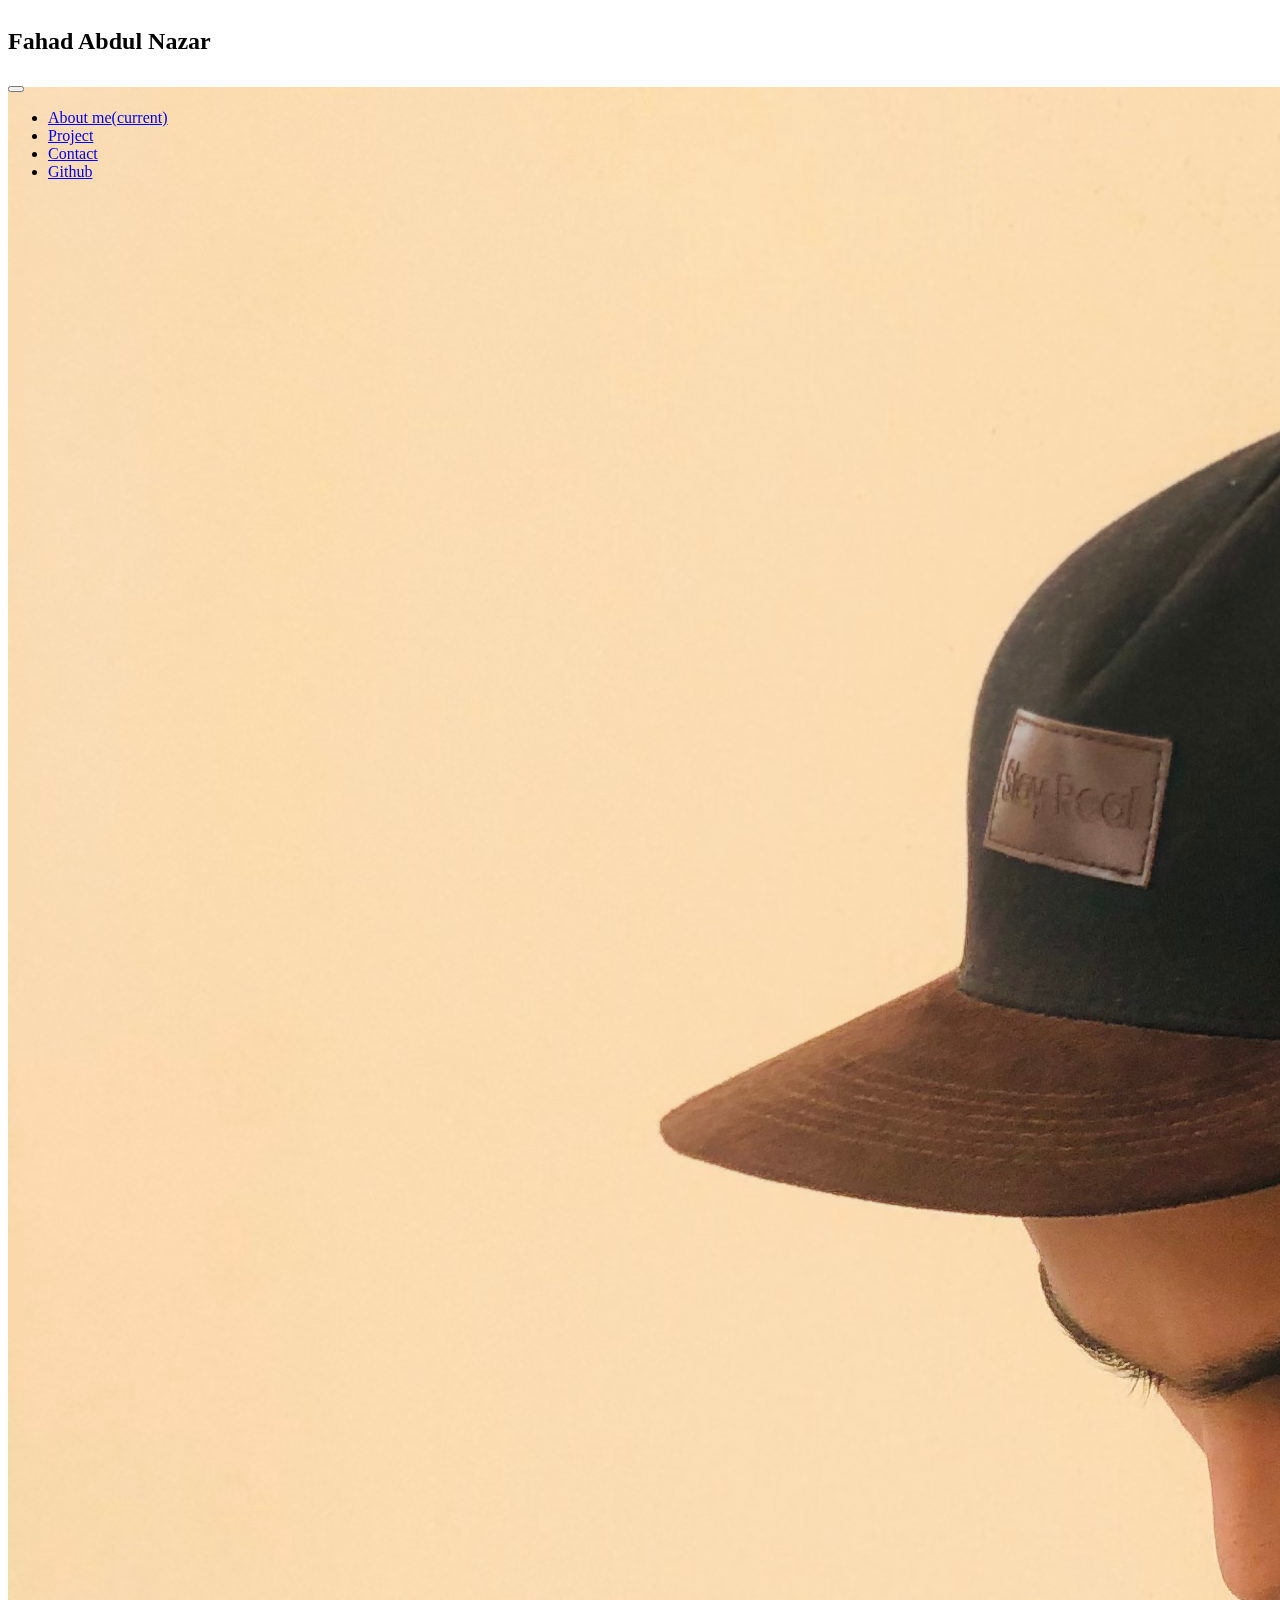
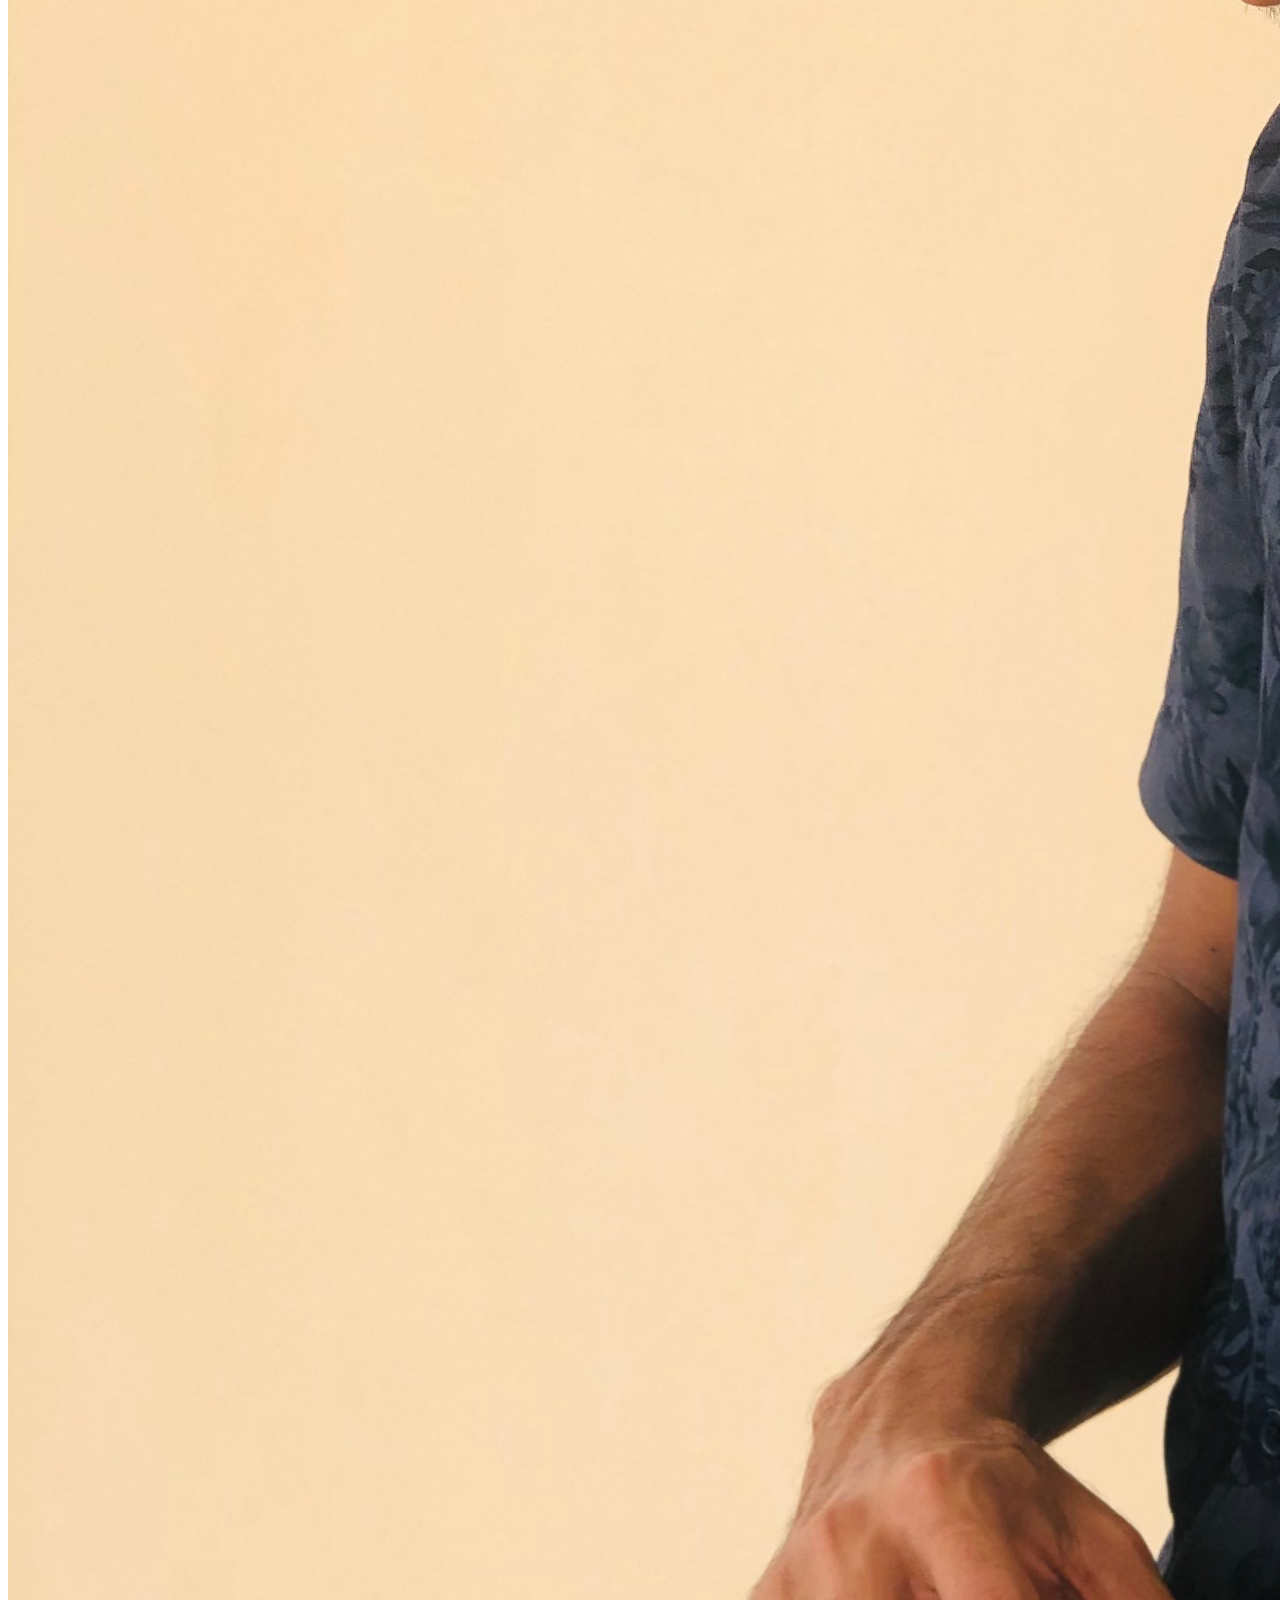
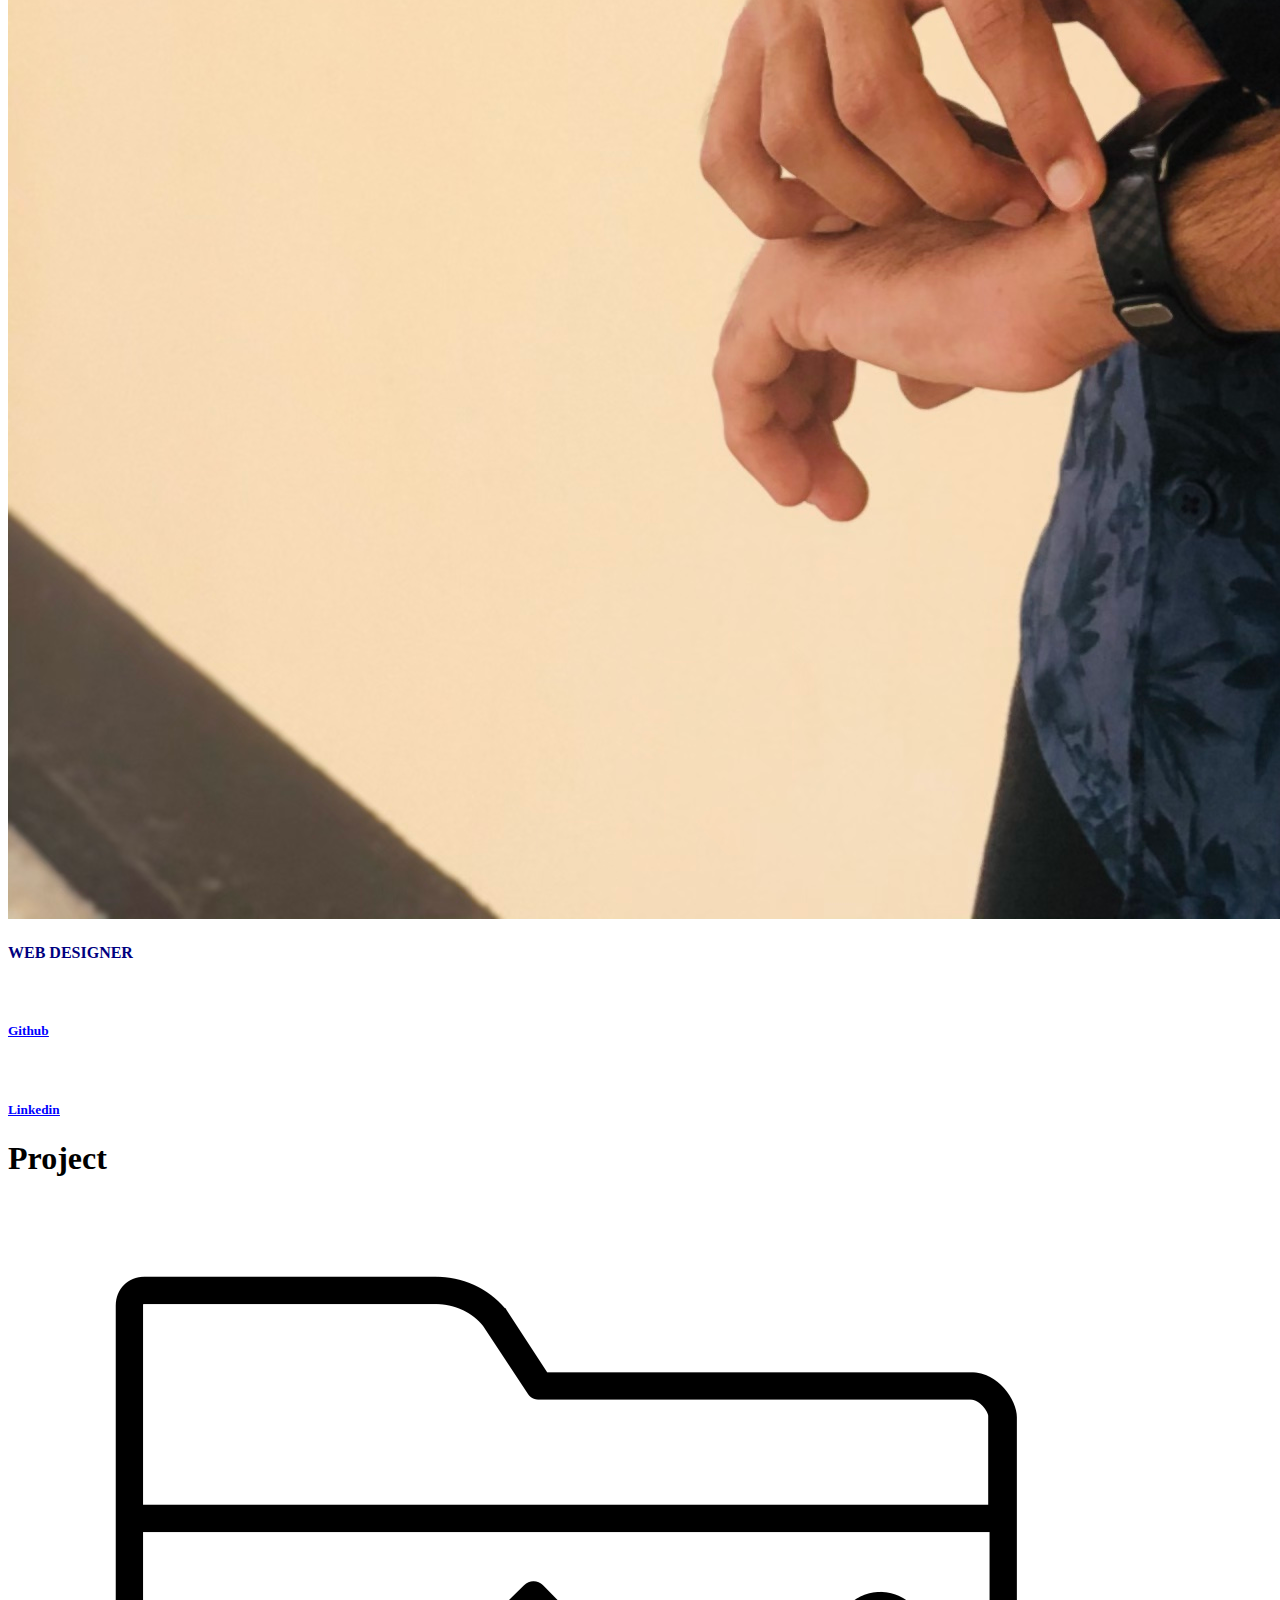
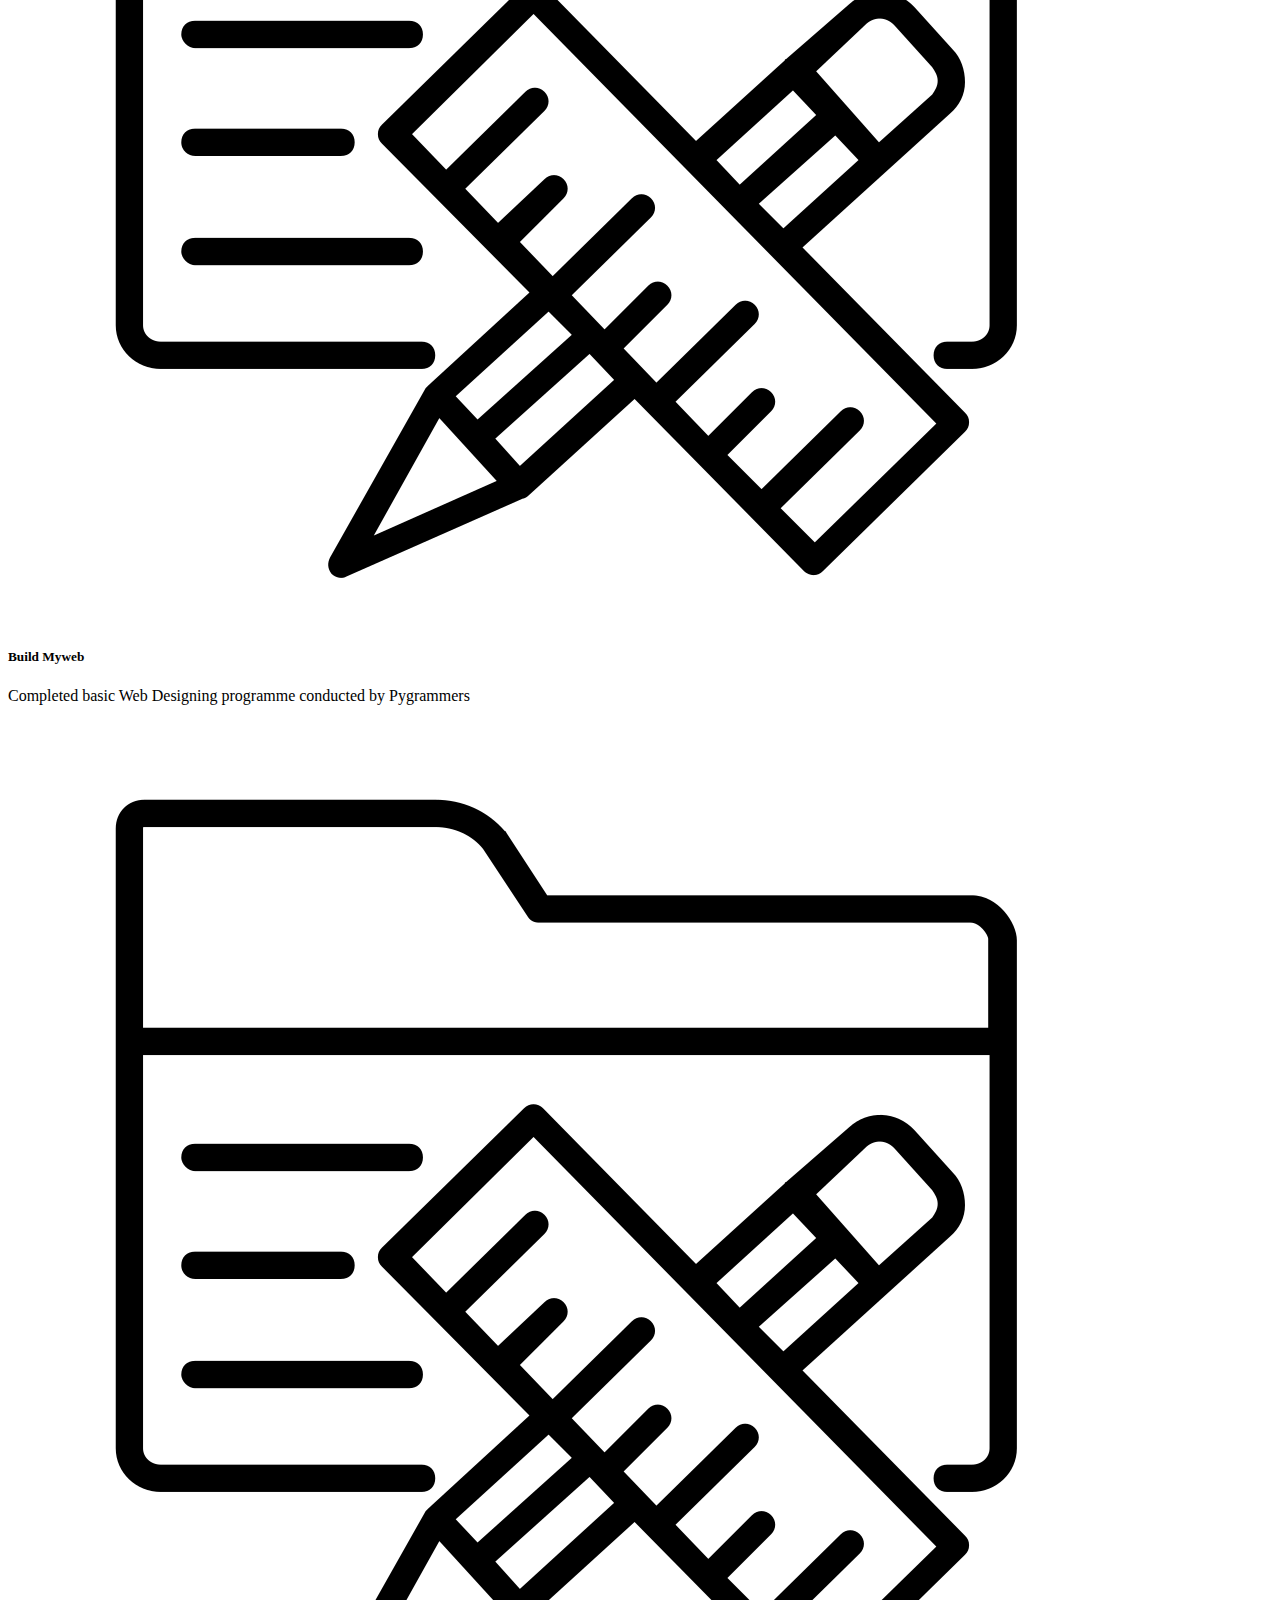
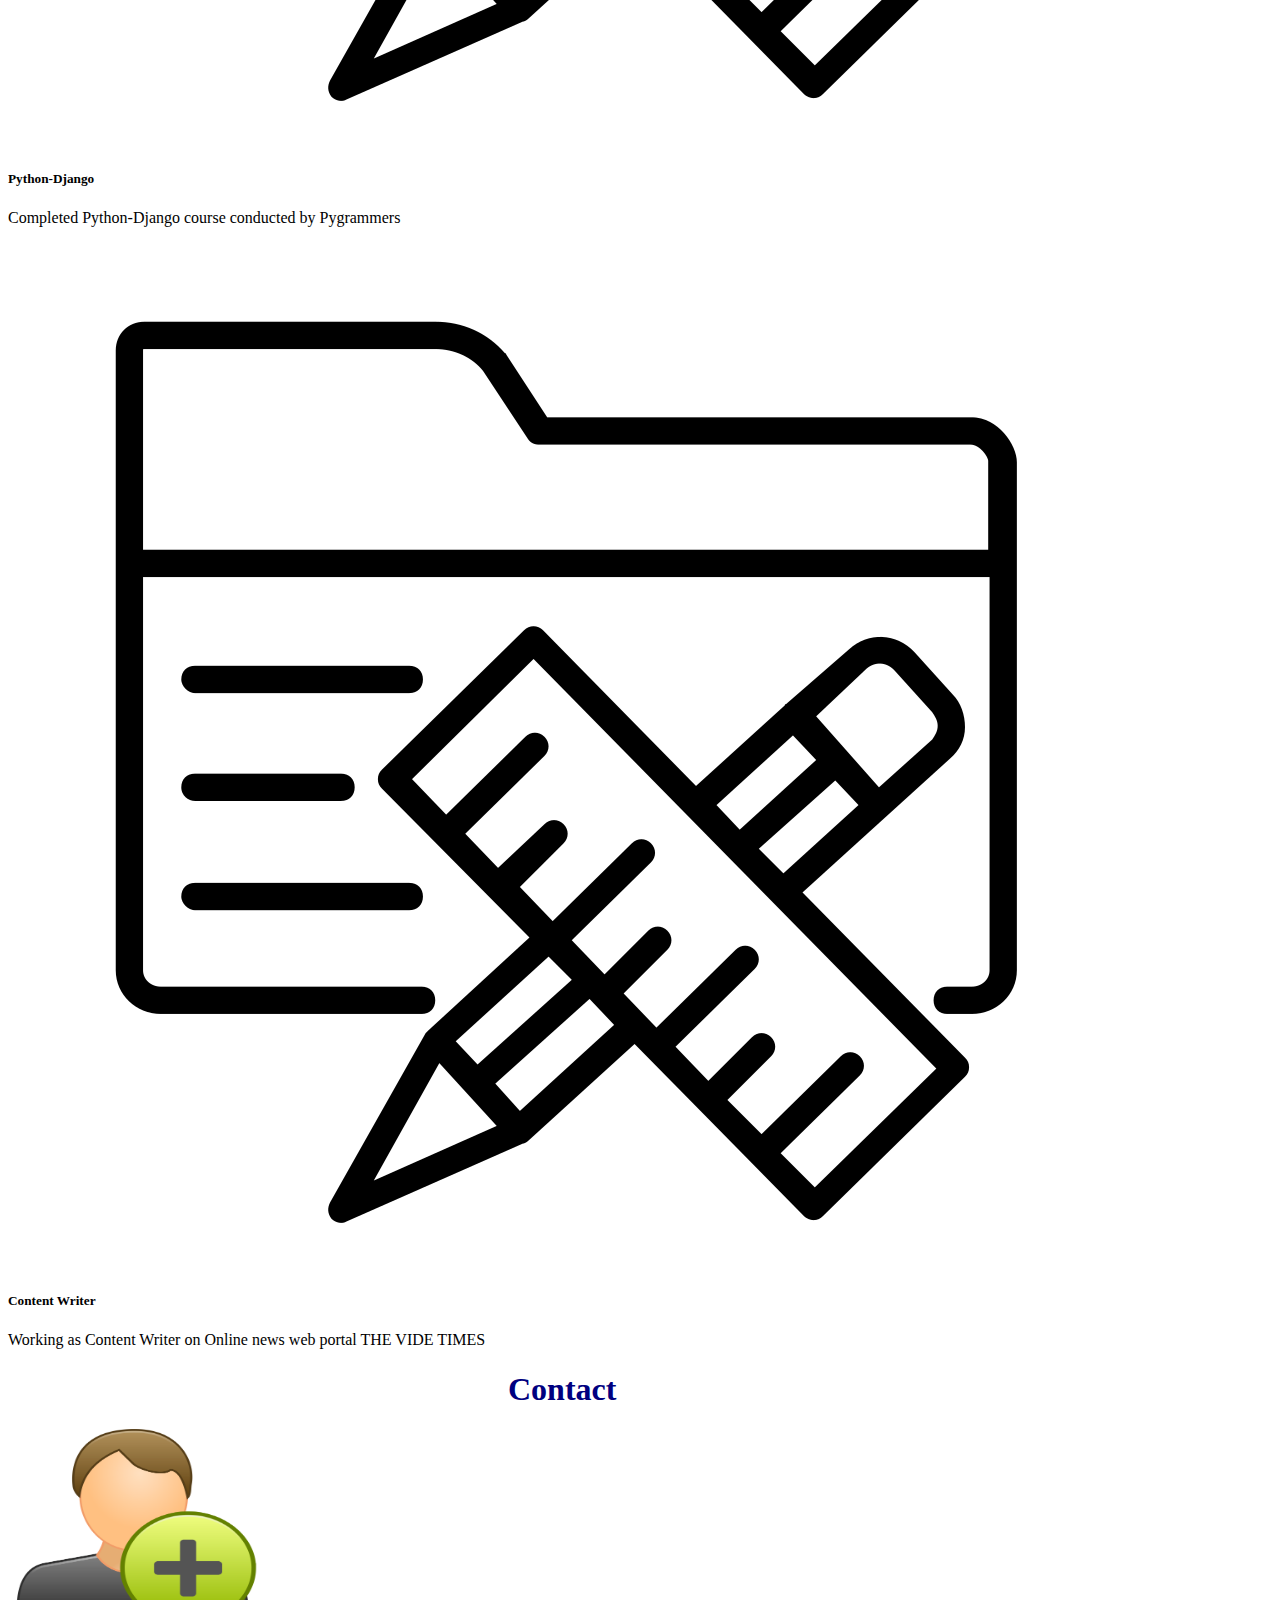
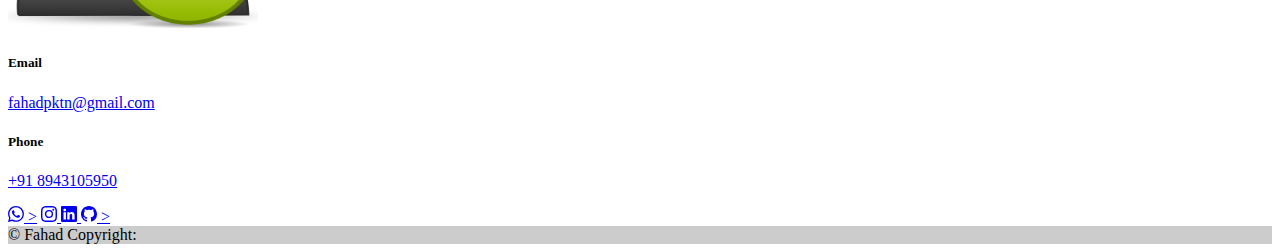
<file: index.html>
<!DOCTYPE html>
<html lang="en" style="scroll-behavior:smooth;">
<head>
    <meta charset="UTF-8">
    <meta http-equiv="X-UA-Compatible" content="IE=edge">
    <meta name="viewport" content="width=device-width, initial-scale=1.0">
    <title>Fahad Abdul Nazar</title>
    <link rel="stylesheet" href="website.css">
    <link rel="icon" href="https://cure4thekids.org/wp-content/uploads/2020/09/f.jpg" type="image/gif" sizes="16x16">
    <link rel="stylesheet" href="https://cdn.jsdelivr.net/npm/bootstrap@4.6.0/dist/css/bootstrap.min.css" integrity="sha384-B0vP5xmATw1+K9KRQjQERJvTumQW0nPEzvF6L/Z6nronJ3oUOFUFpCjEUQouq2+l" crossorigin="anonymous">
</head>
<body>


    <header class="bg-info" style="position: fixed; width: 100%; z-index: 1;">
        <div class="row text-white">
            <div class="col-md-6 col-9 p-3 pl-5 ">
            <h2>Fahad Abdul Nazar</h2>
            </div>
            <div class="col-md-6 col-3 my-auto">
                <nav class="navbar navbar-expand-lg navbar-light ">
                    <button class="navbar-toggler ml-auto" type="button" data-toggle="collapse" data-target="#navbarSupportedContent" aria-controls="navbarSupportedContent" aria-expanded="false" aria-label="Toggle navigation" >
                      <span class="navbar-toggler-icon"></span>
                    </button>
                  
                    <div class="collapse navbar-collapse" id="navbarSupportedContent">
                      <ul class="navbar-nav ml-auto">
                        <li class="nav-item active">
                          <a class="nav-link text-white" href="#about me-section">About me<span class="sr-only">(current)</span></a>
                        </li>
                        <li class="nav-item">
                          <a class="nav-link text-white" href="#project">Project</a>
                        </li>
                        <li class="nav-item">
                            <a class="nav-link text-white" href="contact.html">Contact</a>
                          </li>

                          <li class="nav-item">
                            <a class="nav-link text-white" href="github_api.html">Github</a>
                          </li>
                      
                      </ul>
                    </div>
                  </nav>
            </div>
        </div>
    </header>


    <section id="about me-section" style="padding-top: 4.92em;">
       <div class="container">
        
           <div class="row align-items-center">
               <div class="col-md-6" >
                 <img src="IMG_9585.jpg" alt="image" class="img-fluid img-rounded" >
               </div>
               <div class="col-md-6">
                  <h4 class="pt-4" style="font-weight: 700;">
                    WEB DESIGNER
                  </h4> <br>

                 <u><h5> <a style="color:blue;"   href="https://github.com/fahadpktn">Github</a> </h5></u> <br>

                 <u><h5> <a  style="color: blue;" href="https://www.linkedin.com/in/fahad-abdul-nazar-0604a4219/">Linkedin </a> </u>
                  
               </div>
           </div>
       </div>
    </section>


    <section class="bg-light p-5 " id="project">
      <div class="container">
        <h1 class="text-center" style="font-family: Cambria, Cochin, Georgia, Times, 'Times New Roman', serif; font-weight: bolder;" >Project</h1>
        <div class="row">
          <div class="col-md-4 p-3">
            <div class="card text-center p-2 " >
              <img src="1024px-Noun_Project_projects_icon_1327109_cc.svg.png" class="card-img-top" alt="..." style= padding-inline:40px;> 
                            <div class="card-body">
                <h5 class="card-title" style="font-weight: 700;">Build Myweb</h5>
                <p class="card-text">Completed basic Web Designing programme conducted by Pygrammers</p>
              </div>
            </div>           
            </div>
        
           
          <div class="col-md-4 p-3">
            <div class="card text-center p-3 " >
              <img src="1024px-Noun_Project_projects_icon_1327109_cc.svg.png" class="card-img-top" alt="..." style= padding-inline:40px;> 
                            <div class="card-body">
                <h5 class="card-title" style="font-weight: bolder;">Python-Django</h5>
                <p class="card-text">Completed Python-Django course conducted by Pygrammers</p>
              </div>
            </div>           
          </div>

        
          <div class="col-md-4 p-3">
            <div class="card text-center p-3 ">
              <img src="1024px-Noun_Project_projects_icon_1327109_cc.svg.png" class="card-img-top" alt="..." style= padding-inline:40px;> 
                            <div class="card-body">
                <h5 class="card-title" style="font-weight: bolder;">Content Writer</h5>
                <p class="card-text">Working as Content Writer on Online news web portal THE VIDE TIMES</p>
              </div>
            </div>           
          </div>
        </div>
      </div>
    </section>


    <section>
      <div class="container">
        <div id="contact">
        <h1 class="heading">Contact</h3>
        </div>
        <div class="row contact-grids">
          <div class="col-md-4 ">
          <img src="matt-icons_contact-add.png " width="250px " height="200px" alt="">

             <div class="row">
          
             </div>
          </div>
          <div id="padding">
          <div class="col-md-4">             
                <h5>Email</h5>
                <p><a href="fahadpktn@gmail.com">fahadpktn@gmail.com</a></p>
                 </div>
                                       
          <div class="col-md-4 ">
                             <h5>Phone</h5>
                <p><a href="+91 8943105950">+91 8943105950</a></p>
                             </div>
                         </div>         
                        </div>
                      </div>

                      <footer class="bg-dark text-center text-white">
                        
                        <div class="container p-4 pb-0">
                          <section class="mb-4">
                           
                      
                        
                            <a class="btn btn-outline-light btn-floating m-1" href="https://www.whatsapp.com/" role="button">
                              
                              
                              <i class="bi bi-whatsapp"></i>
                              <svg xmlns="http://www.w3.org/2000/svg" width="16" height="16" fill="currentColor" class="bi bi-whatsapp" viewBox="0 0 16 16">
                                <path d="M13.601 2.326A7.854 7.854 0 0 0 7.994 0C3.627 0 .068 3.558.064 7.926c0 1.399.366 2.76 1.057 3.965L0 16l4.204-1.102a7.933 7.933 0 0 0 3.79.965h.004c4.368 0 7.926-3.558 7.93-7.93A7.898 7.898 0 0 0 13.6 2.326zM7.994 14.521a6.573 6.573 0 0 1-3.356-.92l-.24-.144-2.494.654.666-2.433-.156-.251a6.56 6.56 0 0 1-1.007-3.505c0-3.626 2.957-6.584 6.591-6.584a6.56 6.56 0 0 1 4.66 1.931 6.557 6.557 0 0 1 1.928 4.66c-.004 3.639-2.961 6.592-6.592 6.592zm3.615-4.934c-.197-.099-1.17-.578-1.353-.646-.182-.065-.315-.099-.445.099-.133.197-.513.646-.627.775-.114.133-.232.148-.43.05-.197-.1-.836-.308-1.592-.985-.59-.525-.985-1.175-1.103-1.372-.114-.198-.011-.304.088-.403.087-.088.197-.232.296-.346.1-.114.133-.198.198-.33.065-.134.034-.248-.015-.347-.05-.099-.445-1.076-.612-1.47-.16-.389-.323-.335-.445-.34-.114-.007-.247-.007-.38-.007a.729.729 0 0 0-.529.247c-.182.198-.691.677-.691 1.654 0 .977.71 1.916.81 2.049.098.133 1.394 2.132 3.383 2.992.47.205.84.326 1.129.418.475.152.904.129 1.246.08.38-.058 1.171-.48 1.338-.943.164-.464.164-.86.114-.943-.049-.084-.182-.133-.38-.232z"/>
                              </svg>
                            ></a>
                      
                      
                            
                      
                            <!-- Instagram -->
                            <a class="btn btn-outline-light btn-floating m-1" href="https://www.instagram.com/" role="button"
                              ><i class="bi bi-instagram"></i></i>
                              <svg xmlns="http://www.w3.org/2000/svg" width="16" height="16" fill="currentColor" class="bi bi-instagram" viewBox="0 0 16 16">
                                <path d="M8 0C5.829 0 5.556.01 4.703.048 3.85.088 3.269.222 2.76.42a3.917 3.917 0 0 0-1.417.923A3.927 3.927 0 0 0 .42 2.76C.222 3.268.087 3.85.048 4.7.01 5.555 0 5.827 0 8.001c0 2.172.01 2.444.048 3.297.04.852.174 1.433.372 1.942.205.526.478.972.923 1.417.444.445.89.719 1.416.923.51.198 1.09.333 1.942.372C5.555 15.99 5.827 16 8 16s2.444-.01 3.298-.048c.851-.04 1.434-.174 1.943-.372a3.916 3.916 0 0 0 1.416-.923c.445-.445.718-.891.923-1.417.197-.509.332-1.09.372-1.942C15.99 10.445 16 10.173 16 8s-.01-2.445-.048-3.299c-.04-.851-.175-1.433-.372-1.941a3.926 3.926 0 0 0-.923-1.417A3.911 3.911 0 0 0 13.24.42c-.51-.198-1.092-.333-1.943-.372C10.443.01 10.172 0 7.998 0h.003zm-.717 1.442h.718c2.136 0 2.389.007 3.232.046.78.035 1.204.166 1.486.275.373.145.64.319.92.599.28.28.453.546.598.92.11.281.24.705.275 1.485.039.843.047 1.096.047 3.231s-.008 2.389-.047 3.232c-.035.78-.166 1.203-.275 1.485a2.47 2.47 0 0 1-.599.919c-.28.28-.546.453-.92.598-.28.11-.704.24-1.485.276-.843.038-1.096.047-3.232.047s-2.39-.009-3.233-.047c-.78-.036-1.203-.166-1.485-.276a2.478 2.478 0 0 1-.92-.598 2.48 2.48 0 0 1-.6-.92c-.109-.281-.24-.705-.275-1.485-.038-.843-.046-1.096-.046-3.233 0-2.136.008-2.388.046-3.231.036-.78.166-1.204.276-1.486.145-.373.319-.64.599-.92.28-.28.546-.453.92-.598.282-.11.705-.24 1.485-.276.738-.034 1.024-.044 2.515-.045v.002zm4.988 1.328a.96.96 0 1 0 0 1.92.96.96 0 0 0 0-1.92zm-4.27 1.122a4.109 4.109 0 1 0 0 8.217 4.109 4.109 0 0 0 0-8.217zm0 1.441a2.667 2.667 0 1 1 0 5.334 2.667 2.667 0 0 1 0-5.334z"/>
                              </svg>
                          </a>
                      
                            <!-- Linkedin -->
                            <a class="btn btn-outline-light btn-floating m-1" href="https://in.linkedin.com/" role="button"
                              ><i class="bi bi-linkedin"></i></i>
                             
                            <svg xmlns="http://www.w3.org/2000/svg" width="16" height="16" fill="currentColor" class="bi bi-linkedin" viewBox="0 0 16 16">
                              <path d="M0 1.146C0 .513.526 0 1.175 0h13.65C15.474 0 16 .513 16 1.146v13.708c0 .633-.526 1.146-1.175 1.146H1.175C.526 16 0 15.487 0 14.854V1.146zm4.943 12.248V6.169H2.542v7.225h2.401zm-1.2-8.212c.837 0 1.358-.554 1.358-1.248-.015-.709-.52-1.248-1.342-1.248-.822 0-1.359.54-1.359 1.248 0 .694.521 1.248 1.327 1.248h.016zm4.908 8.212V9.359c0-.216.016-.432.08-.586.173-.431.568-.878 1.232-.878.869 0 1.216.662 1.216 1.634v3.865h2.401V9.25c0-2.22-1.184-3.252-2.764-3.252-1.274 0-1.845.7-2.165 1.193v.025h-.016a5.54 5.54 0 0 1 .016-.025V6.169h-2.4c.03.678 0 7.225 0 7.225h2.4z"/>
                            </svg> 
                           </a>
                      
                            <!-- Github -->
                            <a class="btn btn-outline-light btn-floating m-1" href="https://github.com/" role="button"
                              ><i class="bi bi-github"></i>
                              <svg xmlns="http://www.w3.org/2000/svg" width="16" height="16" fill="currentColor" class="bi bi-github" viewBox="0 0 16 16">
                                <path d="M8 0C3.58 0 0 3.58 0 8c0 3.54 2.29 6.53 5.47 7.59.4.07.55-.17.55-.38 0-.19-.01-.82-.01-1.49-2.01.37-2.53-.49-2.69-.94-.09-.23-.48-.94-.82-1.13-.28-.15-.68-.52-.01-.53.63-.01 1.08.58 1.23.82.72 1.21 1.87.87 2.33.66.07-.52.28-.87.51-1.07-1.78-.2-3.64-.89-3.64-3.95 0-.87.31-1.59.82-2.15-.08-.2-.36-1.02.08-2.12 0 0 .67-.21 2.2.82.64-.18 1.32-.27 2-.27.68 0 1.36.09 2 .27 1.53-1.04 2.2-.82 2.2-.82.44 1.1.16 1.92.08 2.12.51.56.82 1.27.82 2.15 0 3.07-1.87 3.75-3.65 3.95.29.25.54.73.54 1.48 0 1.07-.01 1.93-.01 2.2 0 .21.15.46.55.38A8.012 8.012 0 0 0 16 8c0-4.42-3.58-8-8-8z"/>
                              </svg>
                            ></a>
                          </section>
                          
                        </div>
                       
                      
                        <!-- Copyright -->
                        <div class="text-center p-3" style="background-color: rgba(0, 0, 0, 0.2);">
                          © Fahad Copyright:
                        </div>
                      
                      </footer>

                      
    <script src="https://code.jquery.com/jquery-3.5.1.slim.min.js" integrity="sha384-DfXdz2htPH0lsSSs5nCTpuj/zy4C+OGpamoFVy38MVBnE+IbbVYUew+OrCXaRkfj" crossorigin="anonymous"></script>
    <script src="https://cdn.jsdelivr.net/npm/bootstrap@4.6.0/dist/js/bootstrap.bundle.min.js" integrity="sha384-Piv4xVNRyMGpqkS2by6br4gNJ7DXjqk09RmUpJ8jgGtD7zP9yug3goQfGII0yAns" crossorigin="anonymous"></script>
</body>
</html>
</file>
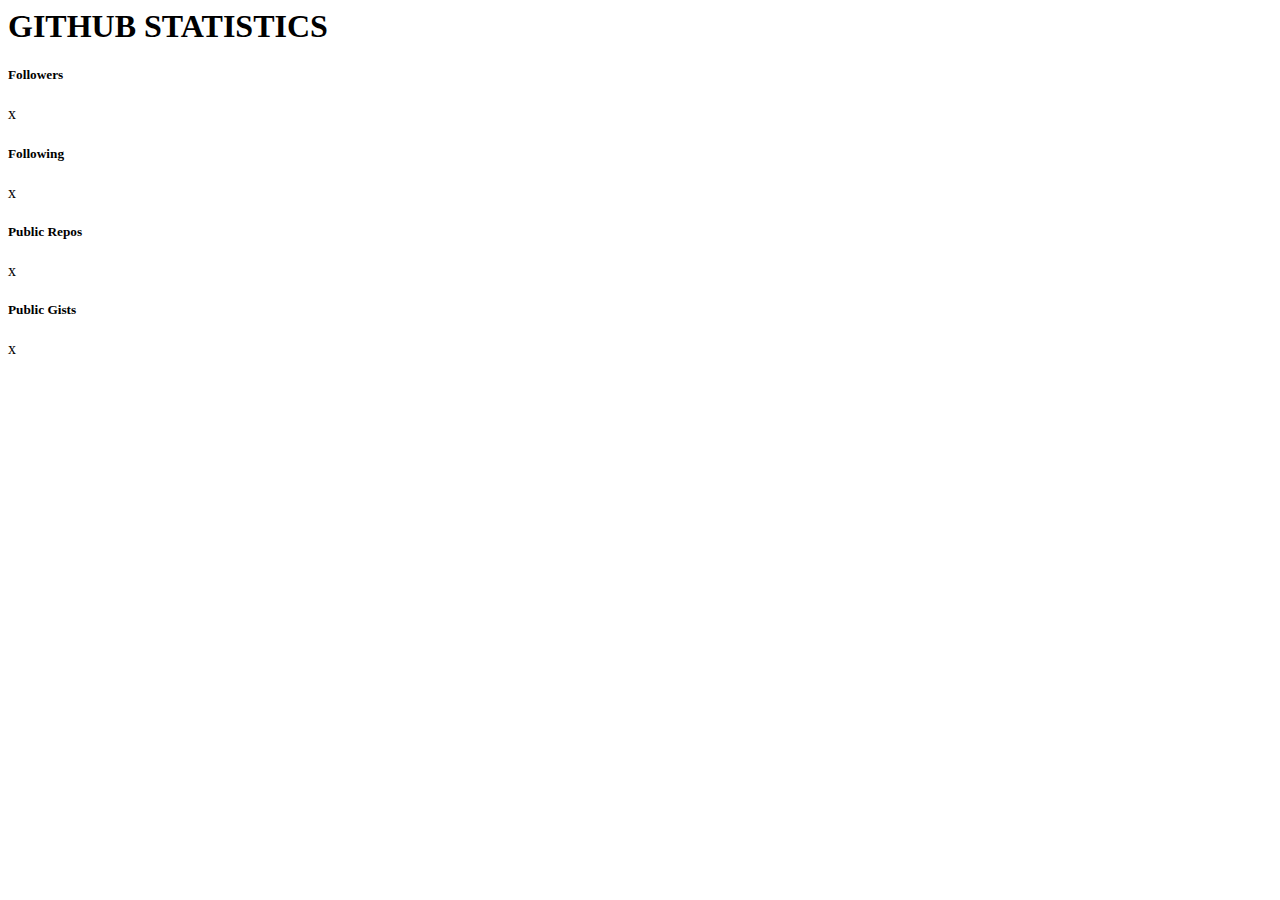
<file: github_api.html>
<html>
    <head> 
    
        <script src="./github_api.js"></script>
    </head> 



    <body>

        <h1> GITHUB STATISTICS </h1>

                <h5>Followers</h5><span id="followers">x</span>

                <h5>Following</h5><span id="following">x</span>

                <h5>Public Repos</h5><span id="repos">x</span>

                <h5>Public Gists</h5><span id="gists">x</span>

    </body>

</html>
</file>
<file: website.css>
.pt-4{
    color: navy;
}
#contact
.heading{
    color: navy;
    font-weight: 800;
    font-family: 'Times New Roman', Times, serif;
    padding-left: 500px;
  
}
</file>
